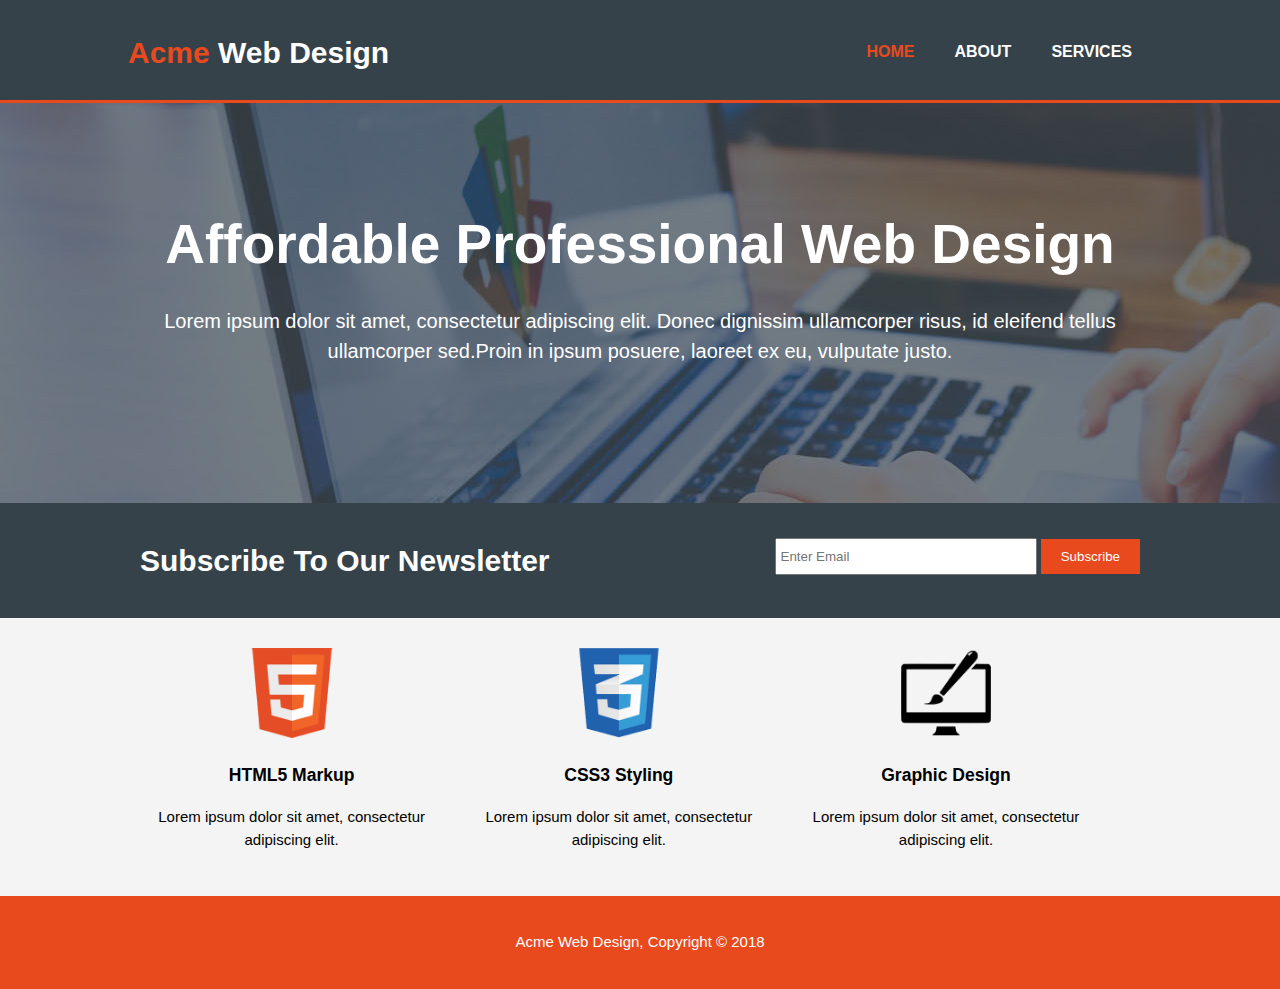
<file: index.html>
<!DOCTYPE html>

<html>

<head>

<meta charset="utf-8">
<meta name="viewport" content="width=device-width">

<title>Acme Web Design | Welcome</title>

<link rel="stylesheet" type="text/css" href="css/style.css">

</head>

<body>

    <header>
		<div class="container">
			<div id="branding">
  				<h1><span class="highlight">Acme</span> Web Design</h1>
  			</div>
  			<nav>
  				<ul>
  					<li class="current"><a href="index.html">Home</a></li>
  					<li><a href="about.html">About</a></li>
  					<li><a href="services.html">Services</a></li>
  				</ul>	
  			</nav>
		</div>
	</header>

	<section id="showcase">
		<div class="container">
			<h1>Affordable Professional Web Design</h1>
			<p>Lorem ipsum dolor sit amet, consectetur adipiscing elit. Donec dignissim ullamcorper risus, id eleifend tellus ullamcorper sed.Proin in ipsum posuere, laoreet ex eu, vulputate justo.</p>
		</div>	
	</section>

	<section id="newsletter">
		<div class="container">
			<h1>Subscribe To Our Newsletter</h1>
			<form>
				<input type="email" placeholder="Enter Email"/>
				<button type="Submit" class="button_1">Subscribe</button>
			</form>	
		</div>
	</section>

	<section id="boxes">
		<div class="container">
			<div class="box">
				<img src="img/logo_html.png">
				<h3>HTML5 Markup</h3>
				<p>Lorem ipsum dolor sit amet, consectetur adipiscing elit.</p>
			</div>
			<div class="box">
				<img src="img/logo_css.png">
				<h3>CSS3 Styling</h3>
				<p>Lorem ipsum dolor sit amet, consectetur adipiscing elit.</p>
			</div>
			<div class="box">
				<img src="img/logo_brush.png">
				<h3>Graphic Design</h3>
				<p>Lorem ipsum dolor sit amet, consectetur adipiscing elit.</p>
			</div>	
		</div>	
	</section>

	<footer>
		<p>Acme Web Design, Copyright &copy; 2018</p>
	</footer>	
</body>

</html>
</file>
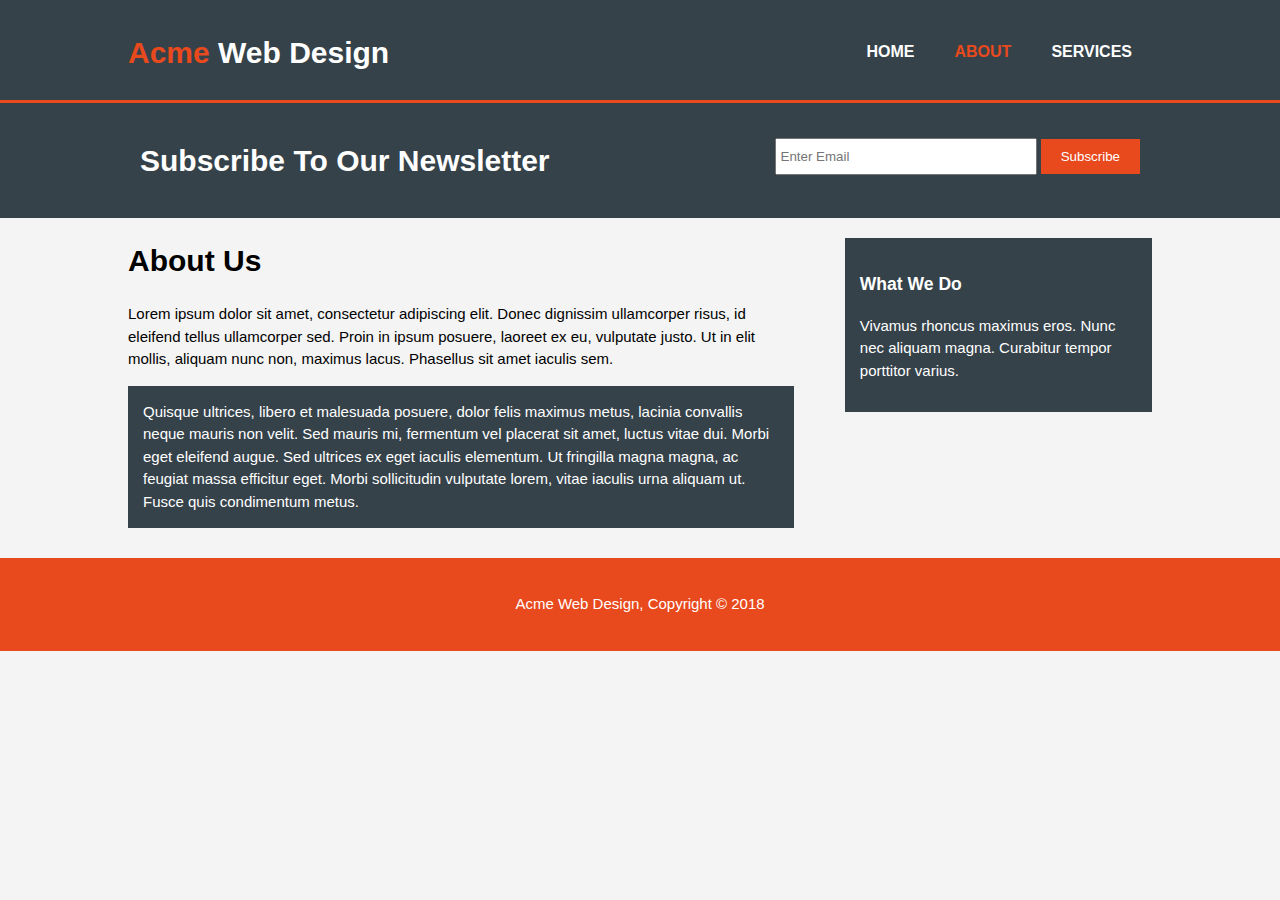
<file: about.html>
<!DOCTYPE html>

<html>

<head>

<meta charset="utf-8">
<meta name="viewport" content="width=device-width">

<title>Acme Web Design | About</title>

<link rel="stylesheet" type="text/css" href="css/style.css">

</head>

<body>

    <header>
		<div class="container">
			<div id="branding">
  				<h1><span class="highlight">Acme</span> Web Design</h1>
  			</div>
  			<nav>
  				<ul>
  					<li><a href="index.html">Home</a></li>
  					<li class="current"><a href="about.html">About</a></li>
  					<li><a href="services.html">Services</a></li>
  				</ul>	
  			</nav>
		</div>
	</header>

	<section id="newsletter">
		<div class="container">
			<h1>Subscribe To Our Newsletter</h1>
			<form>
				<input type="email" placeholder="Enter Email"/>
				<button type="Submit" class="button_1">Subscribe</button>
			</form>	
		</div>
	</section>

	<section id="main">
		<div class="container">
			<article id="main-col">
				<h1 class="page-title">About Us</h1>
				<p>Lorem ipsum dolor sit amet, consectetur adipiscing elit. Donec dignissim ullamcorper risus, id eleifend tellus ullamcorper sed. Proin in ipsum posuere, laoreet ex eu, vulputate justo. Ut in elit mollis, aliquam nunc non, maximus lacus. Phasellus sit amet iaculis sem.
				</p>
				<p class="dark">
				 Quisque ultrices, libero et malesuada posuere, dolor felis maximus metus, lacinia convallis neque mauris non velit. Sed mauris mi, fermentum vel placerat sit amet, luctus vitae dui. Morbi eget eleifend augue. Sed ultrices ex eget iaculis elementum. Ut fringilla magna magna, ac feugiat massa efficitur eget. Morbi sollicitudin vulputate lorem, vitae iaculis urna aliquam ut. Fusce quis condimentum metus.
				</p>
			</article>

			<aside id="sidebar">
				<div class="dark">
				<h3>What We Do</h3>
				<p>Vivamus rhoncus maximus eros. Nunc nec aliquam magna. Curabitur tempor porttitor varius.</p>
			</div>
			</aside>
		</div>	
	</section>

	<footer>
		<p>Acme Web Design, Copyright &copy; 2018</p>
	</footer>	
</body>

</html>
</file>
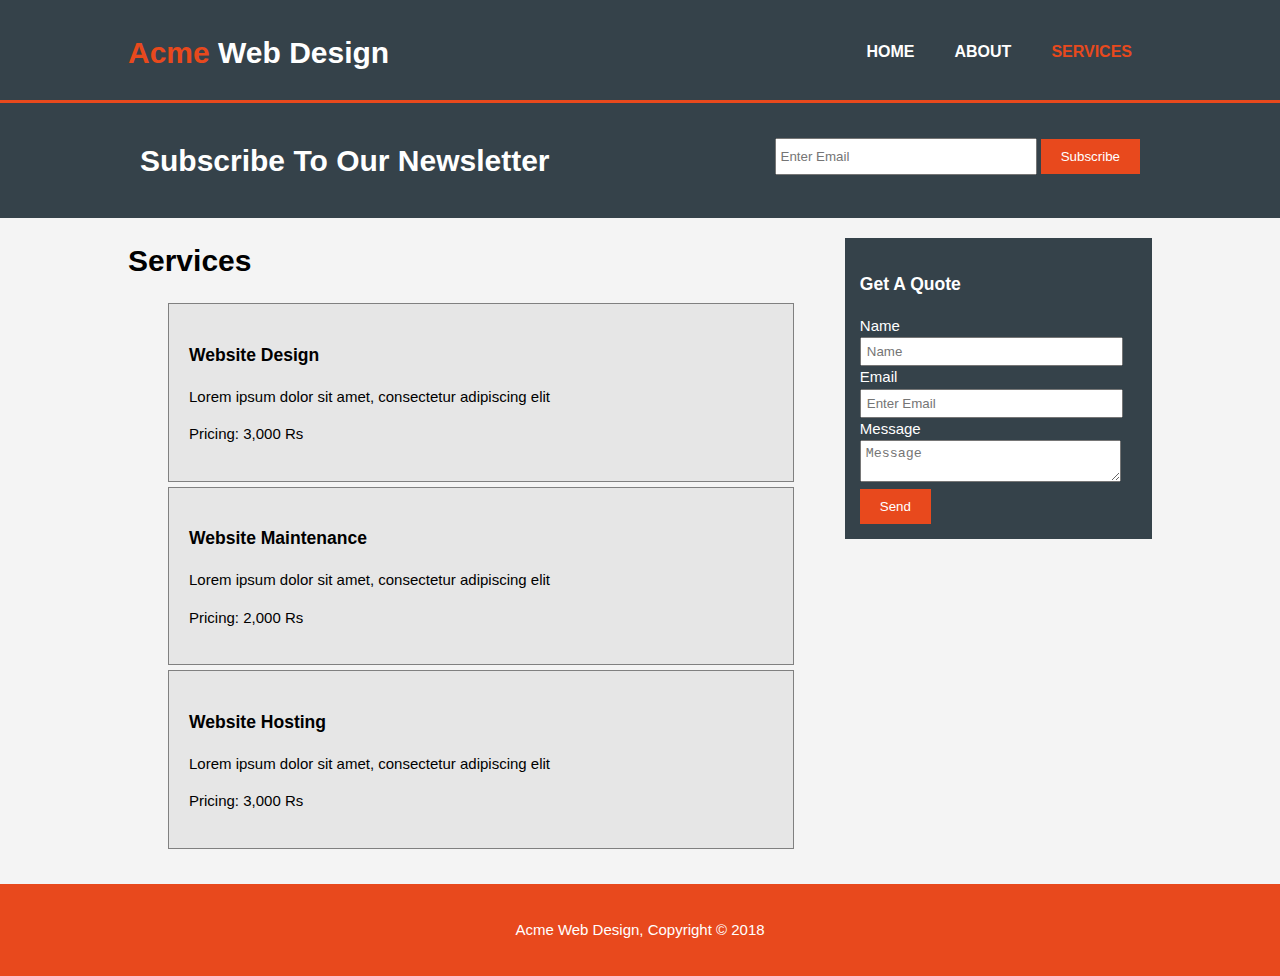
<file: services.html>
<!DOCTYPE html>

<html>

<head>

<meta charset="utf-8">
<meta name="viewport" content="width=device-width">

<title>Acme Web Design | Services</title>

<link rel="stylesheet" type="text/css" href="css/style.css">

</head>

<body>

    <header>
		<div class="container">
			<div id="branding">
  				<h1><span class="highlight">Acme</span> Web Design</h1>
  			</div>
  			<nav>
  				<ul>
  					<li><a href="index.html">Home</a></li>
  					<li><a href="about.html">About</a></li>
  					<li class="current"><a href="services.html">Services</a></li>
  				</ul>	
  			</nav>
		</div>
	</header>

	<section id="newsletter">
		<div class="container">
			<h1>Subscribe To Our Newsletter</h1>
			<form>
				<input type="email" placeholder="Enter Email"/>
				<button type="Submit" class="button_1">Subscribe</button>
			</form>	
		</div>
	</section>

	<section id="main">
		<div class="container">
			<article id="main-col">
				<h1 class="page-title">Services</h1>
					<ul id="services">
						<li>
							<h3>Website Design</h3>
							<p>Lorem ipsum dolor sit amet, consectetur adipiscing elit</p>
							<p>Pricing: 3,000 Rs</p>
						</li>
						<li>
							<h3>Website Maintenance</h3>
							<p>Lorem ipsum dolor sit amet, consectetur adipiscing elit</p>
							<p>Pricing: 2,000 Rs</p>
						</li>
						<li>
							<h3>Website Hosting</h3>
							<p>Lorem ipsum dolor sit amet, consectetur adipiscing elit</p>
							<p>Pricing: 3,000 Rs</p>
						</li>
					</ul>
			</article>

			<aside id="sidebar">
				<div class="dark">
				<h3>Get A Quote</h3>
				<form class="quote">
					<div>
						<label>Name</label><br>
						<input type="text" placeholder="Name">
					</div>
					<div>
						<label>Email</label><br>
						<input type="email" placeholder="Enter Email">
					</div>
					<div>
						<label>Message</label><br>
						<textarea placeholder="Message"></textarea>
					</div>
					<button class="button_1" type="submit">Send</button>
				</form>
			</div>
			</aside>
		</div>	
	</section>

	<footer>
		<p>Acme Web Design, Copyright &copy; 2018</p>
	</footer>	
</body>

</html>
</file>
<file: css/style.css>
/*=========body======*/
body{
	font-family: arial, helvetica, sans-serif;
	font-size:15px;
	line-height:1.5;
	padding:0;
	margin:0;
	background-color:#f4f4f4;
}

/*========global========*/
.container{
	width:80%;
	margin:auto;
	overflow: hidden;
}

.dark{
	padding:15px;
	background:#35424a;
	color:white;
	margin:10px 0 10px 0;

}

/*=======header=======*/
header{
	background: #35424a;
	color: white;
	padding-top:30px;
	min-height: 70px;
	border-bottom: 3px solid #e8491d;
}

header a{
	color: white;
	text-decoration:none;
	text-transform: uppercase;
	font-size: 16px;
	font-weight: bold;
}

header ul{
	margin: 0px;
	padding: 0px;
	list-style: none;
}

header li{
	float: left;
	display: inline;
	padding: 0 20px 0 20px;
}

header #branding {
	float: left;
}

header #branding h1{
	margin: 0px;
}

header nav{
	margin-top: 10px;
	float: right;
}

header .highlight, header .current a{
	color:#e8491d;
	font-weight: bold;
}

header a:hover{
	color:#cccccc;
}

/*==========Showcase=========*/

#showcase{
	min-height:400px;
	background: url(../img/showcase.jpg);
	background-repeat: no-repeat;
	background-position: 0 -400px;
	text-align: center;
	color: white;
}

#showcase h1{
	margin-top: 100px;
	font-size:55px;
	margin-bottom: 10px
}

#showcase p{
	font-size: 20px;
}

/*=======Newsletter=======*/

#newsletter{
	padding: 15px;
	color: white;
	background:#35424a;
}

#newsletter h1{
	float: left;
}

#newsletter form{
	float:right;
	margin-top: 20px;
}

#newsletter input[type="email"]{
	padding:4px;
	height: 25px;
	width: 250px;
}

.button_1{
	height: 35px;
	background:#e8491d;
	border:0;
	padding:0 20px;
	color:white;
}

/*=======boxes======*/

#boxes{
	margin-top: 20px;
}

#boxes .box{
	float: left;
	width:30%;
	text-align: center;
	padding:10px;
}

#boxes .box img{
	width: 90px;
}

/*======footer======*/

footer{
	padding:20px;
	margin: 20px 0 0 0;
	color:white;
	background-color: #e8491d;
	text-align: center;
}

/*==========about-page============*/

/*==sidebar==*/

aside#sidebar{
float:right;
width: 30%;
margin: 10px 0 0 0;
}

/*==main-col==*/

article#main-col{
	float:left;
	width:65%;

}

/*=========services-page==========*/

ul#services li{
	list-style:none;
	padding:20px;
	border: grey solid 1px;
	margin:0 0 5px 0;
	background:#e6e6e6;
}

/*=====sidebar services page===*/

aside#sidebar .quote input, aside#sidebar .quote textarea{
	width: 90%;
	padding:5px;
}

/*=====media queries=====*/

@media(max-width: 800px){
	header #branding, header nav,header nav li,#newsletter h1, #newsletter form,#boxes .box, article#main-col, aside#sidebar{
		float: none;
		text-align:center;
		width:100%;
	}

	header nav, header li{
		padding: 0 5px 5px 5px;
	}

	#showcase h1{
		margin: 40px 0 0 0;
		font-size:30px;
	}

	#newsletter h1{
		margin:0;
	}

	#newsletter button{
		display: block;
		width: 100%;
	}

	#newsletter form input[type="email"]{
		width: 100%;
		margin: 0 0 10px 0;
	}

	ul#services li{
		transform: translateX(-7%);
	}

	.quote .button_1{
		width: 95%;
	}

	.quote div{
		padding: 0 0 10px 0;
	}
}
</file>
